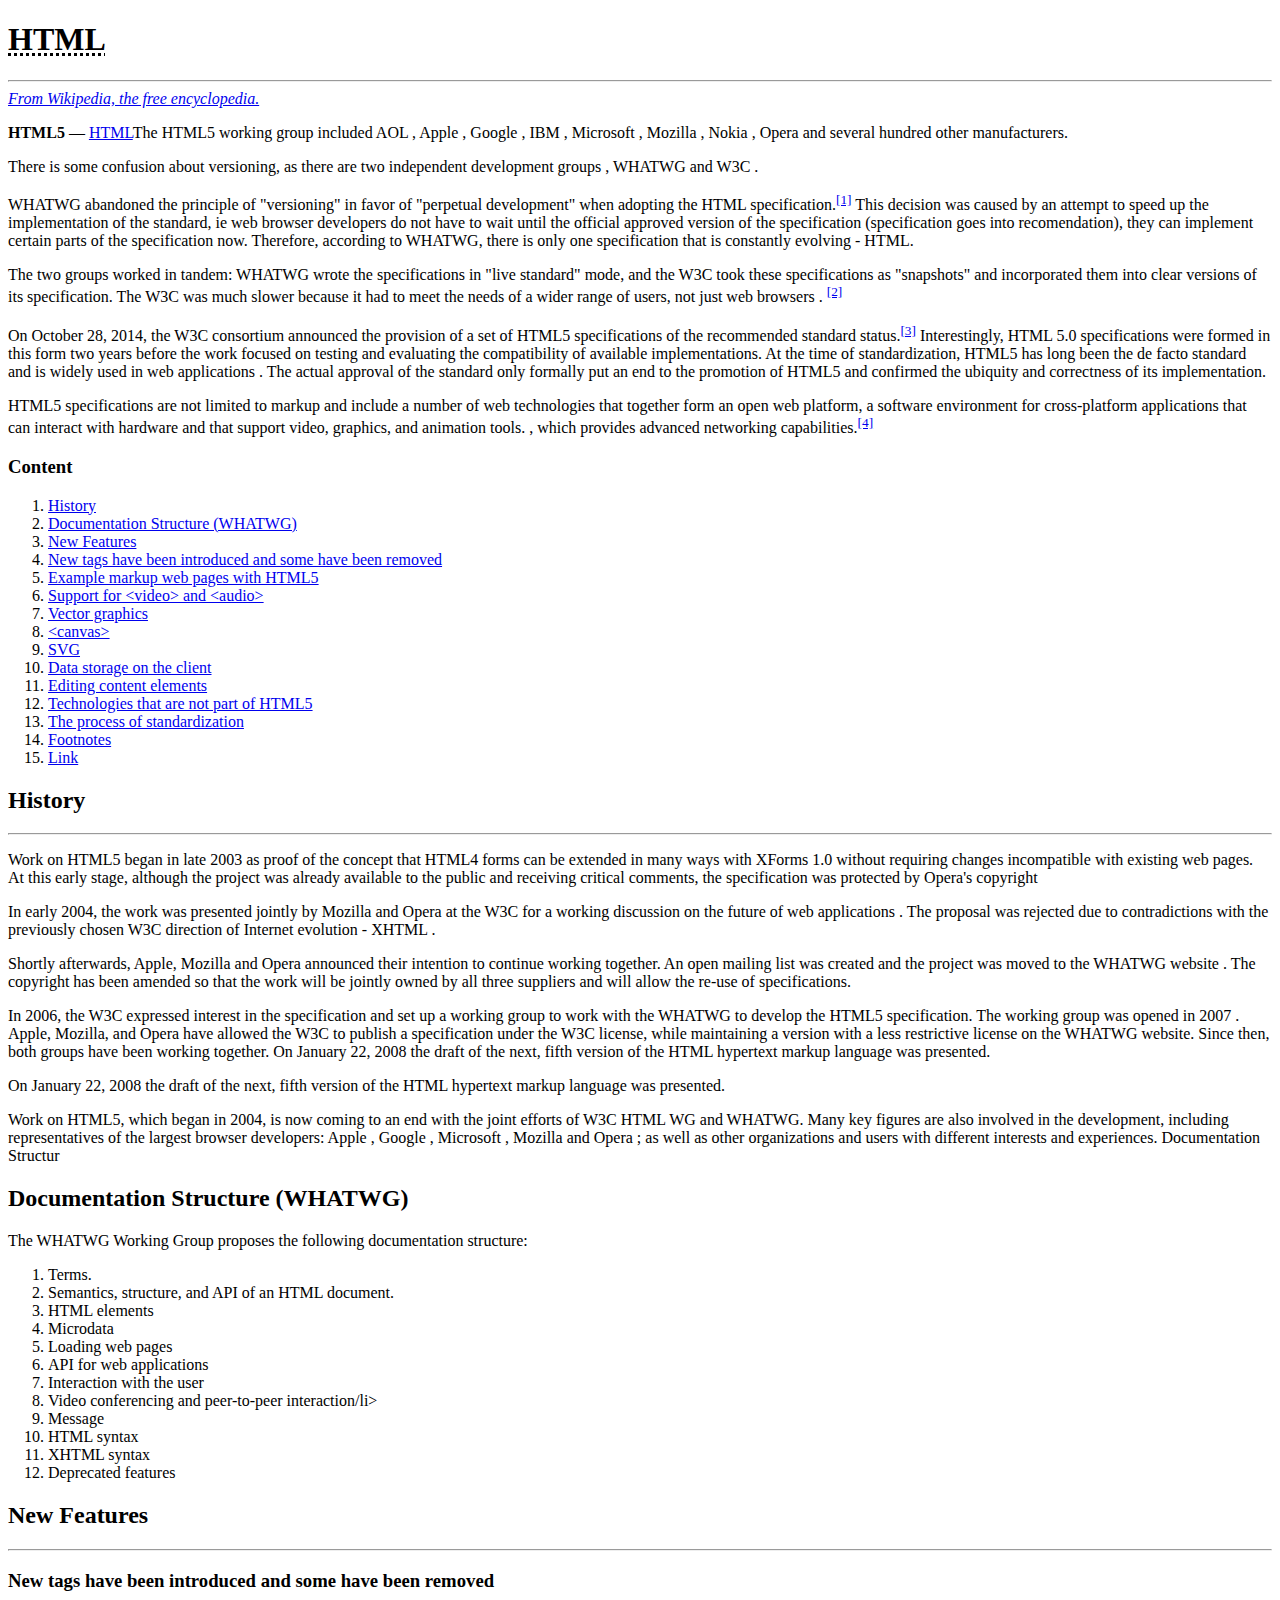
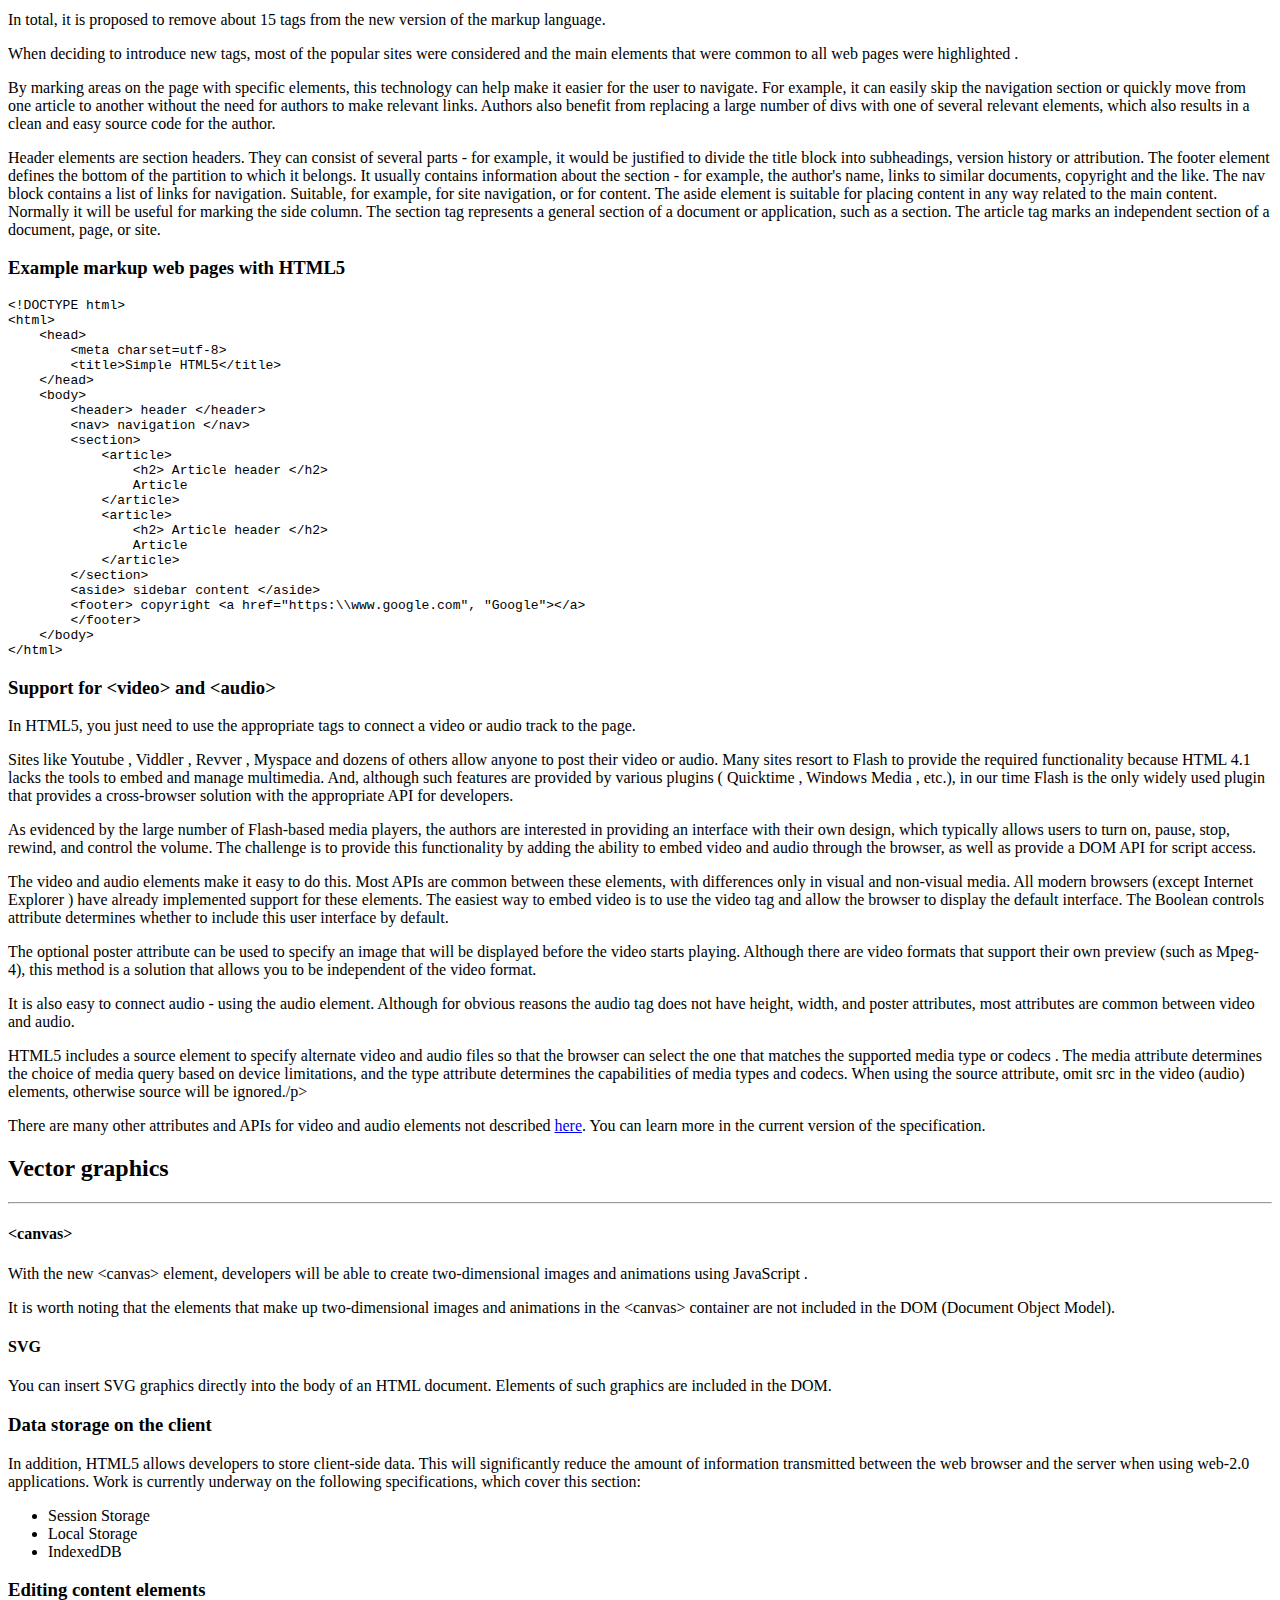
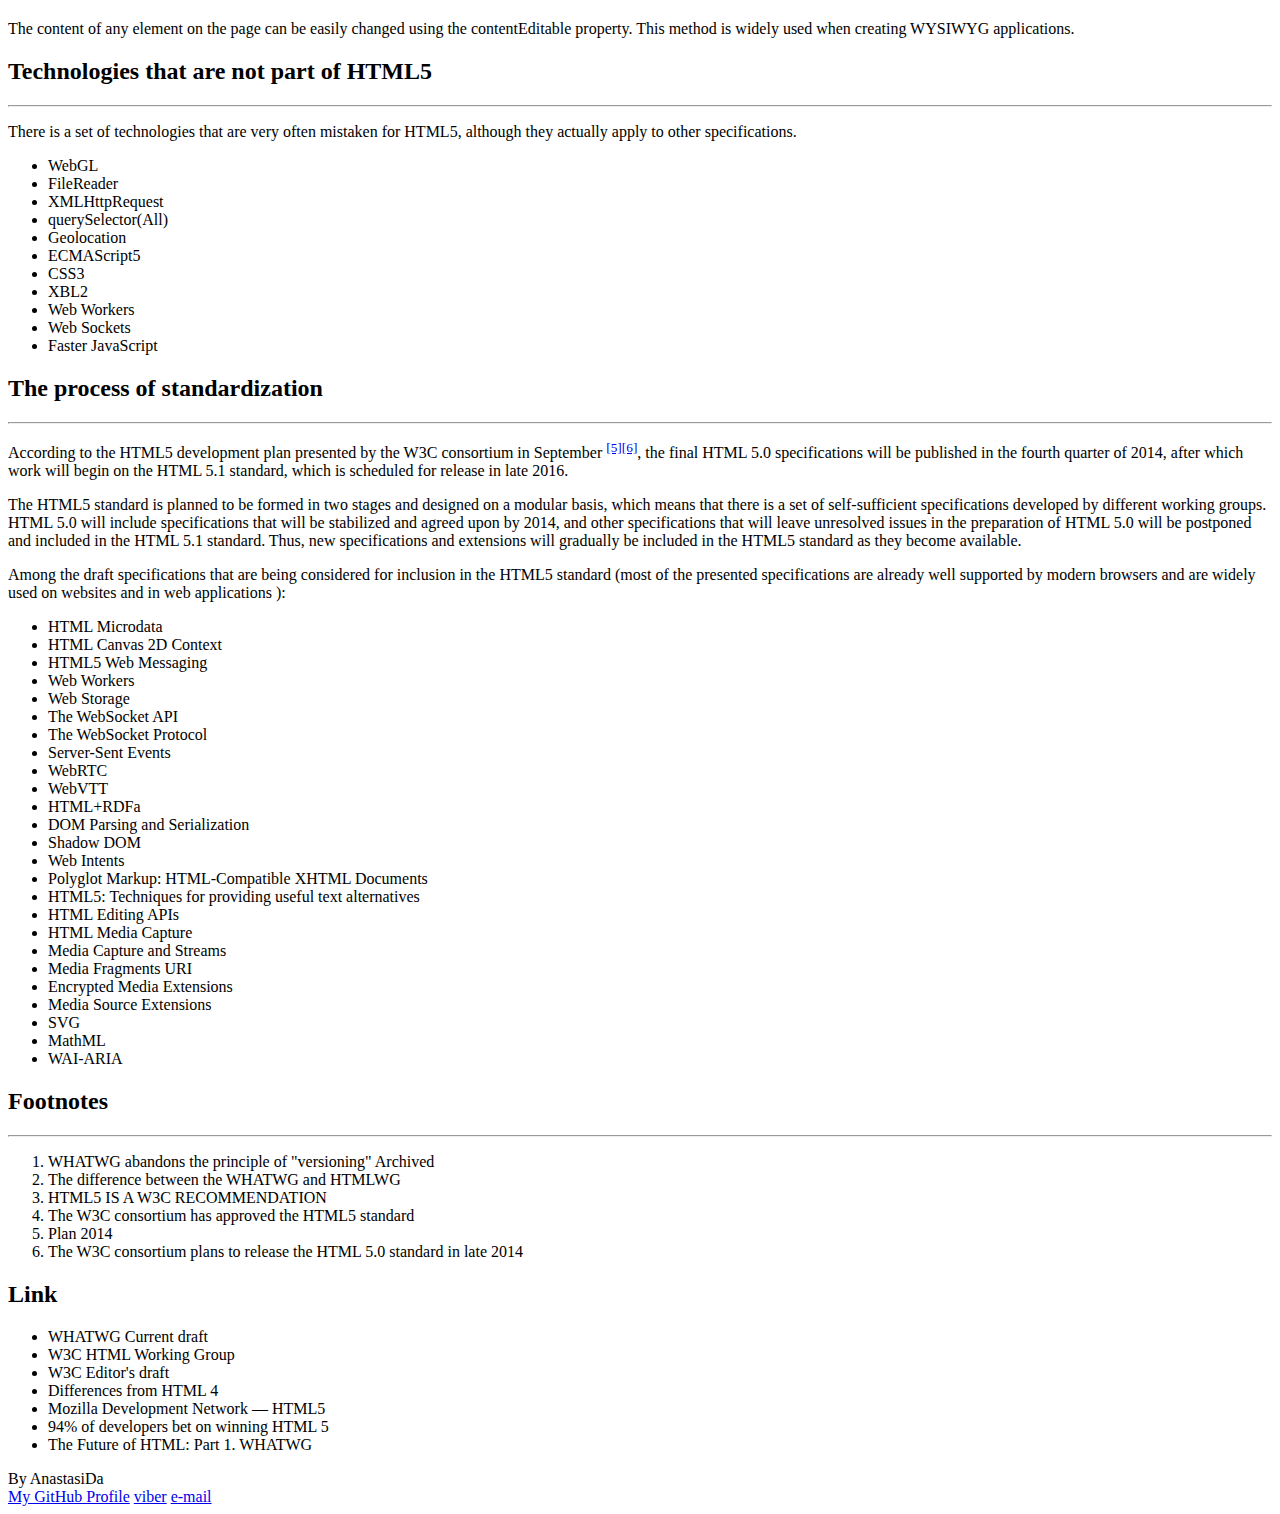
<file: HTML Pojects/Html5.html>
<!DOCTYPE html>
<html>
<head>
	<meta charset="utf-8">
	<title>HTML 5</title>
</head>
<body>
<header>
	<abbr title="HyperText Markup Language"><h1>HTML</h1></abbr>
	<hr/>
	<address><a href="https://uk.wikipedia.org/wiki/HTML5" title="
		click on the link to go to the source site.">From Wikipedia, the free encyclopedia.</a></address>
</header>
	<article>
		<p><strong>HTML5</strong> —  <a href="https://uk.wikipedia.org/wiki/HTML" title="the standard language for marking web pages on the Internet. A fast web page helps improve HTML (or XHTML). The HTML document will be processed by the browser and opened for viewing in the usual way for people.">HTML</a>The HTML5 working group included AOL , Apple , Google , IBM , Microsoft , Mozilla , Nokia , Opera and several hundred other manufacturers.</p>
		<p>There is some confusion about versioning, as there are two independent development groups  , WHATWG and W3C .</p>
		<p>WHATWG abandoned the principle of "versioning" in favor of "perpetual development" when adopting the HTML specification.<sup><a href="#_1">[1]</a></sup> This decision was caused by an attempt to speed up the implementation of the standard, ie web browser developers do not have to wait until the official approved version of the specification (specification goes into recomendation), they can implement certain parts of the specification now. Therefore, according to WHATWG, there is only one specification that is constantly evolving - HTML.</p>
		<p>The two groups worked in tandem: WHATWG wrote the specifications in "live standard" mode, and the W3C took these specifications as "snapshots" and incorporated them into clear versions of its specification. The W3C was much slower because it had to meet the needs of a wider range of users, not just web browsers . <sup><a href="#_2">[2]</a></sup></p>
		<p>On October 28, 2014, the W3C consortium announced the provision of a set of HTML5 specifications of the recommended standard status.<sup><a href="#_3">[3]</a></sup> Interestingly, HTML 5.0 specifications were formed in this form two years before the work focused on testing and evaluating the compatibility of available implementations. At the time of standardization, HTML5 has long been the de facto standard and is widely used in web applications . The actual approval of the standard only formally put an end to the promotion of HTML5 and confirmed the ubiquity and correctness of its implementation.</p>
		<p>HTML5 specifications are not limited to markup and include a number of web technologies that together form an open web platform, a software environment for cross-platform applications that can interact with hardware and that support video, graphics, and animation tools. , which provides advanced networking capabilities.<sup><a href="#_4">[4]</a></sup></p>
	</article>
	<nav>
		<h3>Content</h3>
		<ol>
			<li><a href="#1">History</a></li>
			<li><a href="#2">Documentation Structure (WHATWG)</a></li>
			<li><a href="#3">New Features</a></li>
			<li><a href="#3_1">New tags have been introduced and some have been removed </a></li>
			<li><a href="#3_2">Example markup web pages with HTML5</a></li>
			<li><a href="#3_3">Support for &lt;video&gt; and &lt;audio&gt;</a></li>
			<li><a href="#3_4">Vector graphics</a></li>
			<li><a href="#3_4_1">&lt;canvas&gt;</a></li>
			<li><a href="#3_4_2">SVG</a></li>
			<li><a href="#3_5">Data storage on the client</a></li>
			<li><a href="#3_6">Editing content elements</a></li>
			<li><a href="#4">Technologies that are not part of HTML5 </a></li>
			<li><a href="#5">The process of standardization</a></li>
			<li><a href="#6">Footnotes</a></li>
			<li><a href="#7">Link</a></li>
		</ol>
	</nav>
<main>
	<section id="1">
		<h2>History</h2>
		<hr/>
		<article>
<p>Work on HTML5 began in late 2003 as proof of the concept that HTML4 forms can be extended in many ways with XForms 1.0 without requiring changes incompatible with existing web pages. At this early stage, although the project was already available to the public and receiving critical comments, the specification was protected by Opera's copyright</p>

<p>In early 2004, the work was presented jointly by Mozilla and Opera at the W3C for a working discussion on the future of web applications . The proposal was rejected due to contradictions with the previously chosen W3C direction of Internet evolution - XHTML .</p>

<p>Shortly afterwards, Apple, Mozilla and Opera announced their intention to continue working together. An open mailing list was created and the project was moved to the WHATWG website . The copyright has been amended so that the work will be jointly owned by all three suppliers and will allow the re-use of specifications.</p>

<p>In 2006, the W3C expressed interest in the specification and set up a working group to work with the WHATWG to develop the HTML5 specification. The working group was opened in 2007 . Apple, Mozilla, and Opera have allowed the W3C to publish a specification under the W3C license, while maintaining a version with a less restrictive license on the WHATWG website. Since then, both groups have been working together.

	On January 22, 2008 the draft of the next, fifth version of the HTML hypertext markup language was presented.</p>

<p>On January 22, 2008 the draft of the next, fifth version of the HTML hypertext markup language was presented.</p>

<p>Work on HTML5, which began in 2004, is now coming to an end with the joint efforts of W3C HTML WG and WHATWG. Many key figures are also involved in the development, including representatives of the largest browser developers: Apple , Google , Microsoft , Mozilla and Opera ; as well as other organizations and users with different interests and experiences.

	Documentation Structur</p>
		</article>
	</section>
	<section id="2">
		<h2>Documentation Structure (WHATWG)</h2>
		<article>
			<p>The WHATWG Working Group proposes the following documentation structure:</p>
			<ol>
				<li>Terms.</li>
				<li>Semantics, structure, and API of an HTML document.</li>
				<li>HTML elements</li>
				<li>Microdata</li>
				<li>Loading web pages</li>
				<li>API for web applications</li>
				<li>Interaction with the user</li>
				<li>Video conferencing and peer-to-peer interaction/li>
				<li>Message</li>
				<li>HTML syntax</li>
				<li>XHTML syntax</li>
				<li>Deprecated features</li>
			</ol>
		</article>
	</section>
	<section id="3">
		<h2>New Features</h2>
		<hr/>
		<article id="3_1">
<h3>New tags have been introduced and some have been removed</h3>
<p>In total, it is proposed to remove about 15 tags from the new version of the markup language.</p>

<p>When deciding to introduce new tags, most of the popular sites were considered and the main elements that were common to all web pages were highlighted .</p>

<p>By marking areas on the page with specific elements, this technology can help make it easier for the user to navigate. For example, it can easily skip the navigation section or quickly move from one article to another without the need for authors to make relevant links. Authors also benefit from replacing a large number of divs with one of several relevant elements, which also results in a clean and easy source code for the author.</p>

<p>Header elements are section headers. They can consist of several parts - for example, it would be justified to divide the title block into subheadings, version history or attribution. The footer element defines the bottom of the partition to which it belongs. It usually contains information about the section - for example, the author's name, links to similar documents, copyright and the like. The nav block contains a list of links for navigation. Suitable, for example, for site navigation, or for content. The aside element is suitable for placing content in any way related to the main content. Normally it will be useful for marking the side column. The section tag represents a general section of a document or application, such as a section. The article tag marks an independent section of a document, page, or site.</p>
		</article>
		<article id="3_2">
			<h3>Example markup web pages with HTML5 </h3>
			
<pre>&lt;!DOCTYPE html&gt;
&lt;html&gt;
    &lt;head&gt;
        &lt;meta charset=utf-8&gt;
        &lt;title>Simple HTML5&lt;/title&gt;
    &lt;/head&gt;
    &lt;body&gt;
        &lt;header&gt; header &lt;/header&gt;
        &lt;nav&gt; navigation &lt;/nav&gt;
        &lt;section&gt;
            &lt;article&gt;
                &lt;h2&gt; Article header &lt;/h2&gt;
                Article
            &lt;/article&gt;
            &lt;article&gt;
                &lt;h2> Article header &lt;/h2>
                Article
            &lt;/article&gt;
        &lt;/section&gt;
        &lt;aside&gt; sidebar content &lt;/aside&gt;
        &lt;footer&gt; copyright &lt;a href="https:\\www.google.com", "Google">&lt;/a&gt;
        &lt;/footer&gt;
    &lt;/body&gt;
&lt;/html&gt;</pre>
		</article>
		<article id="3_3">
			<h3>Support for &lt;video&gt; and &lt;audio&gt;</h3>
<p>In HTML5, you just need to use the appropriate tags to connect a video or audio track to the page.</p>

<p>Sites like Youtube , Viddler , Revver , Myspace and dozens of others allow anyone to post their video or audio. Many sites resort to Flash to provide the required functionality because HTML 4.1 lacks the tools to embed and manage multimedia. And, although such features are provided by various plugins ( Quicktime , Windows Media , etc.), in our time Flash is the only widely used plugin that provides a cross-browser solution with the appropriate API for developers.</p>

<p>As evidenced by the large number of Flash-based media players, the authors are interested in providing an interface with their own design, which typically allows users to turn on, pause, stop, rewind, and control the volume. The challenge is to provide this functionality by adding the ability to embed video and audio through the browser, as well as provide a DOM API for script access.</p>

<p>The video and audio elements make it easy to do this. Most APIs are common between these elements, with differences only in visual and non-visual media. All modern browsers (except Internet Explorer ) have already implemented support for these elements. The easiest way to embed video is to use the video tag and allow the browser to display the default interface. The Boolean controls attribute determines whether to include this user interface by default.</p>

<p>The optional poster attribute can be used to specify an image that will be displayed before the video starts playing. Although there are video formats that support their own preview (such as Mpeg-4), this method is a solution that allows you to be independent of the video format.</p>

<p>It is also easy to connect audio - using the audio element. Although for obvious reasons the audio tag does not have height, width, and poster attributes, most attributes are common between video and audio.</p>

<p>HTML5 includes a source element to specify alternate video and audio files so that the browser can select the one that matches the supported media type or codecs . The media attribute determines the choice of media query based on device limitations, and the type attribute determines the capabilities of media types and codecs. When using the source attribute, omit src in the video (audio) elements, otherwise source will be ignored./p>

<p>There are many other attributes and APIs for video and audio elements not described <a href="#">here</a>. You can learn more in the current version of the specification.</p>
		</article>
	</section>
	<section id="3_4">
		<h2>Vector graphics</h2>
		<hr/>
		<article>
			<h4 id="3_4_1">&lt;canvas&gt;</h4>
			<p>With the new &lt;canvas&gt;  element, developers will be able to create two-dimensional images and animations using JavaScript .</p>
			<p>It is worth noting that the elements that make up two-dimensional images and animations in the  &lt;canvas&gt; container are not included in the DOM (Document Object Model).</p>
			<h4 id="3_4_2">SVG</h4>
			<p>You can insert SVG graphics directly into the body of an HTML document. Elements of such graphics are included in the DOM.</p>
		</article>
	</section>
	<section id="3_5">
		<h3>Data storage on the client </h3>
		<article>
			<p>In addition, HTML5 allows developers to store client-side data. This will significantly reduce the amount of information transmitted between the web browser and the server when using web-2.0 applications. Work is currently underway on the following specifications, which cover this section:</p>
			<ul>
				<li>Session Storage</li>
				<li>Local Storage</li>
				<li>IndexedDB</li>
			</ul>
		</article>
		<article id="3_5">
			<h3>Editing content elements</h3>
			<p>The content of any element on the page can be easily changed using the contentEditable property. This method is widely used when creating WYSIWYG applications.</p>
		</article>
	</section>
	<section id="4">
		<h2>Technologies that are not part of HTML5 </h2>
		<hr/>
		<article>
			<p>There is a set of technologies that are very often mistaken for HTML5, although they actually apply to other specifications.</p>
				<ul>
					<li>WebGL</li>
					<li>FileReader</li>
					<li>XMLHttpRequest</li>
					<li>querySelector(All)</li>
					<li>Geolocation</li>
					<li>ECMAScript5</li>
					<li>CSS3</li>
					<li>XBL2</li>
					<li>Web Workers</li>
					<li>Web Sockets</li>
					<li>Faster JavaScript</li>
				</ul>
		</article>
	</section>
	<section id="5">
		<h2>The process of standardization</h2>
		<hr/>
		<article>
<p>According to the HTML5 development plan presented by the W3C consortium in September <sup><a href="#_5">[5]</a></sup><sup><a href="#_6">[6]</a></sup>, the final HTML 5.0 specifications will be published in the fourth quarter of 2014, after which work will begin on the HTML 5.1 standard, which is scheduled for release in late 2016.</p>

<p>The HTML5 standard is planned to be formed in two stages and designed on a modular basis, which means that there is a set of self-sufficient specifications developed by different working groups. HTML 5.0 will include specifications that will be stabilized and agreed upon by 2014, and other specifications that will leave unresolved issues in the preparation of HTML 5.0 will be postponed and included in the HTML 5.1 standard. Thus, new specifications and extensions will gradually be included in the HTML5 standard as they become available.</p>

<p>Among the draft specifications that are being considered for inclusion in the HTML5 standard (most of the presented specifications are already well supported by modern browsers and are widely used on websites and in web applications ):</p>
<ul>
	<li>HTML Microdata</li>
	<li>HTML Canvas 2D Context</li>
	<li>HTML5 Web Messaging</li>
	<li>Web Workers</li>
	<li>Web Storage</li>
	<li>The WebSocket API</li>
	<li>The WebSocket Protocol</li>
	<li>Server-Sent Events</li>
	<li>WebRTC</li>
	<li>WebVTT</li>
	<li>HTML+RDFa</li>
	<li>DOM Parsing and Serialization</li>
	<li>Shadow DOM</li>
	<li>Web Intents</li>
	<li>Polyglot Markup: HTML-Compatible XHTML Documents</li>
	<li>HTML5: Techniques for providing useful text alternatives</li>
	<li>HTML Editing APIs</li>
	<li>HTML Media Capture</li>
	<li>Media Capture and Streams</li>
	<li>Media Fragments URI</li>
	<li>Encrypted Media Extensions</li>
	<li>Media Source Extensions</li>
	<li>SVG</li>
	<li>MathML</li>
	<li>WAI-ARIA</li>
</ul>
		</article>
	</section>
	<section id="6">
		<h2>Footnotes </h2>
		<hr/>
		<ol>
		<li id="_1">WHATWG abandons the principle of "versioning" Archived</li>
 		<li id="_2">The difference between the WHATWG and HTMLWG</li>
 		<li id="_3">HTML5 IS A W3C RECOMMENDATION</li>
 		<li id="_4">The W3C consortium has approved the HTML5 standard</li>
 		<li id="_4">Plan 2014</li>
 		<li id="_6">The W3C consortium plans to release the HTML 5.0 standard in late 2014</li>
 		</ol>
	</section>
	<section id="7">
		<h2>Link </h2>
		<ul>
<li>WHATWG Current draft</li>
<li>W3C HTML Working Group</li>
<li>W3C Editor's draft</li>
<li>Differences from HTML 4</li>
<li>Mozilla Development Network — HTML5</li>
<li>94% of developers bet on winning HTML 5</li>
<li>The Future of HTML: Part 1. WHATWG</li>
		</ul>
	</section>
</main>
	<footer>
		<span>By AnastasiDa</span> 
		<nav>
			<a href="https://github.com/AnastasiiaSorina">My GitHub Profile</a>
			<a href="tel:+380930006922">viber</a>
			<a href="mailto:anastasiiasorina@gmail.com">e-mail</a>
		</nav>
	</footer>
</body>
</html>
</file>
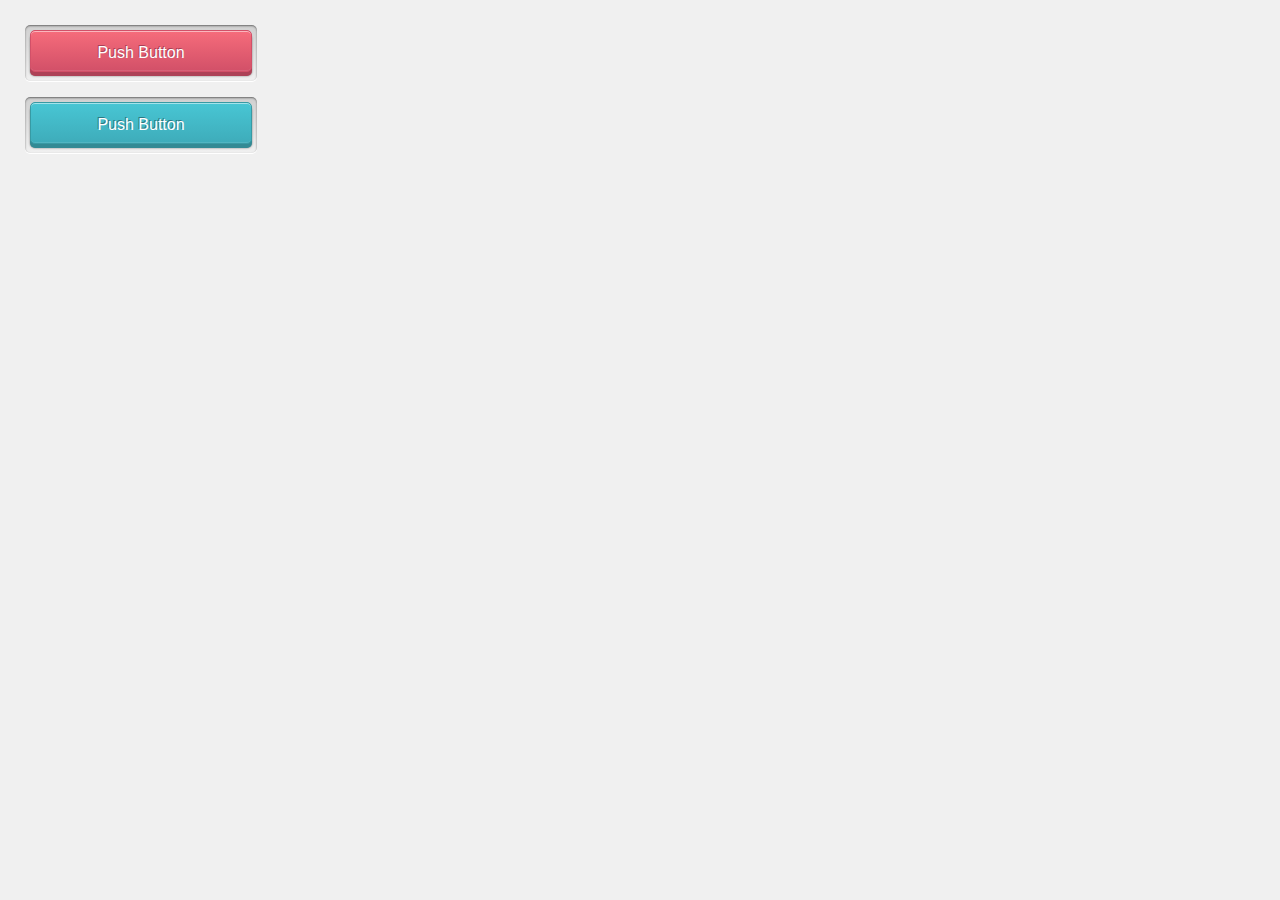
<file: HTML-CSS Pojects/button/mainButton1.html>
<!DOCTYPE html>
<html>
<head>
	<title>Button</title>
	<link rel="stylesheet" type="text/css" href="mainButton1.css"> 
</head>
<body>
	<a href="#" class="red push_button">Push Button</a>
	<a href="#" class="blue push_button">Push Button</a>
</body>
</html>
</file>
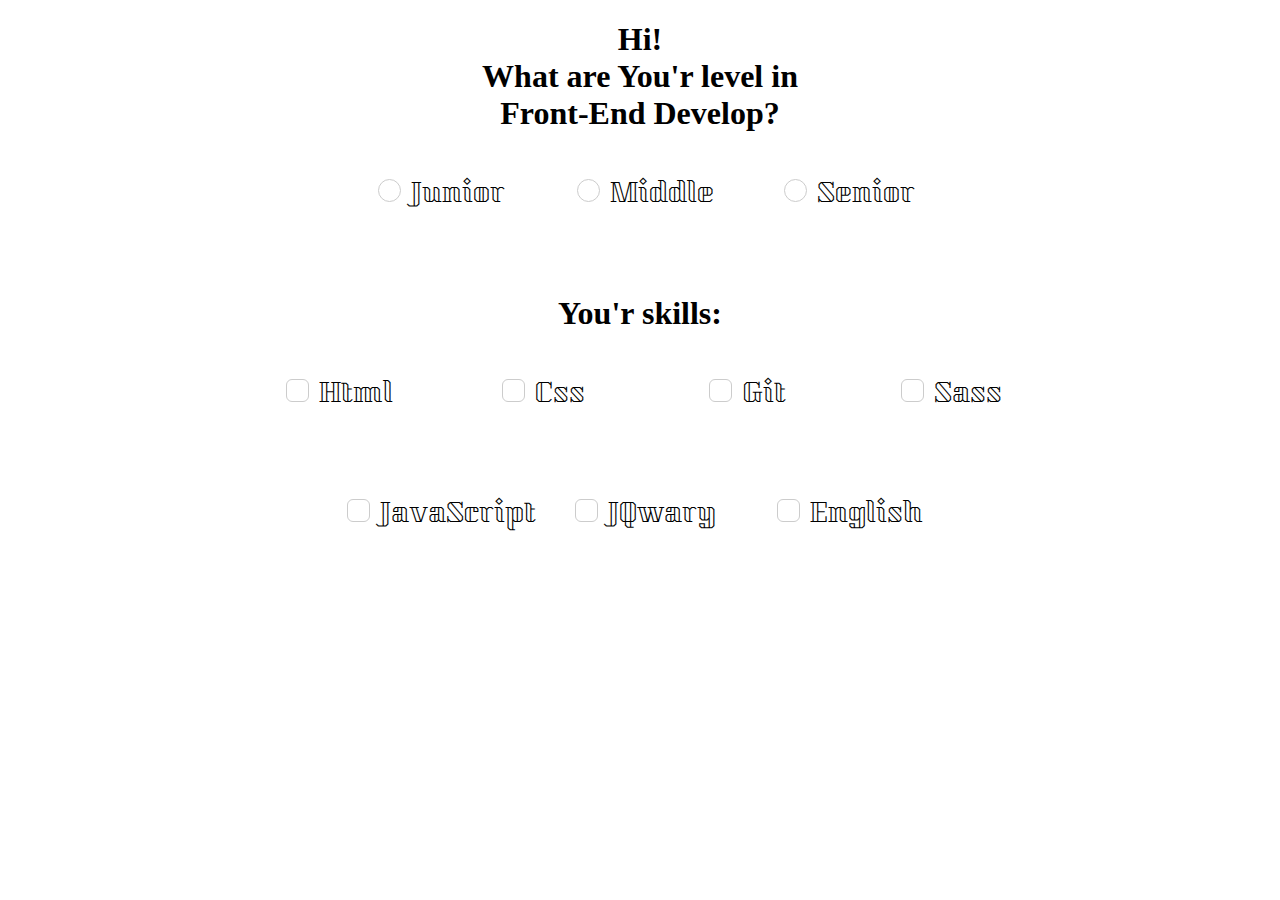
<file: HTML-CSS Pojects/checkbox/checkbox.html>
<!DOCTYPE html>
<html>
<head>
	<title>Checkbox</title>
	<link rel="stylesheet" type="text/css" href="checkbox.css">
</head>
<body>
	<header>
	</header>
	<main>
		<form>
			<H1>Hi!<br/> What are You'r level in <br/> Front-End Develop?</H1>
			<label><input type="radio" name="level" /><i></i>Junior</label>
			<label><input type="radio" name="level" /><i></i>Middle</label>
			<label><input type="radio" name="level" /><i></i>Senior</label>

			<h1>You'r skills:</h1>
			<label><input type="checkbox" name="" /><i></i>Html</label>
			<label><input type="checkbox" name="" /><i></i>Css</label>
			<label><input type="checkbox" name="" /><i></i>Git</label>
			<label><input type="checkbox" name="" /><i></i>Sass</label>
			<label><input type="checkbox" name="" /><i></i>JavaScript</label>
			<label><input type="checkbox" name="" /><i></i>JQwary</label>
			<label><input type="checkbox" name="" /><i></i>English</label>
	</main>
</body>
</html>
</file>
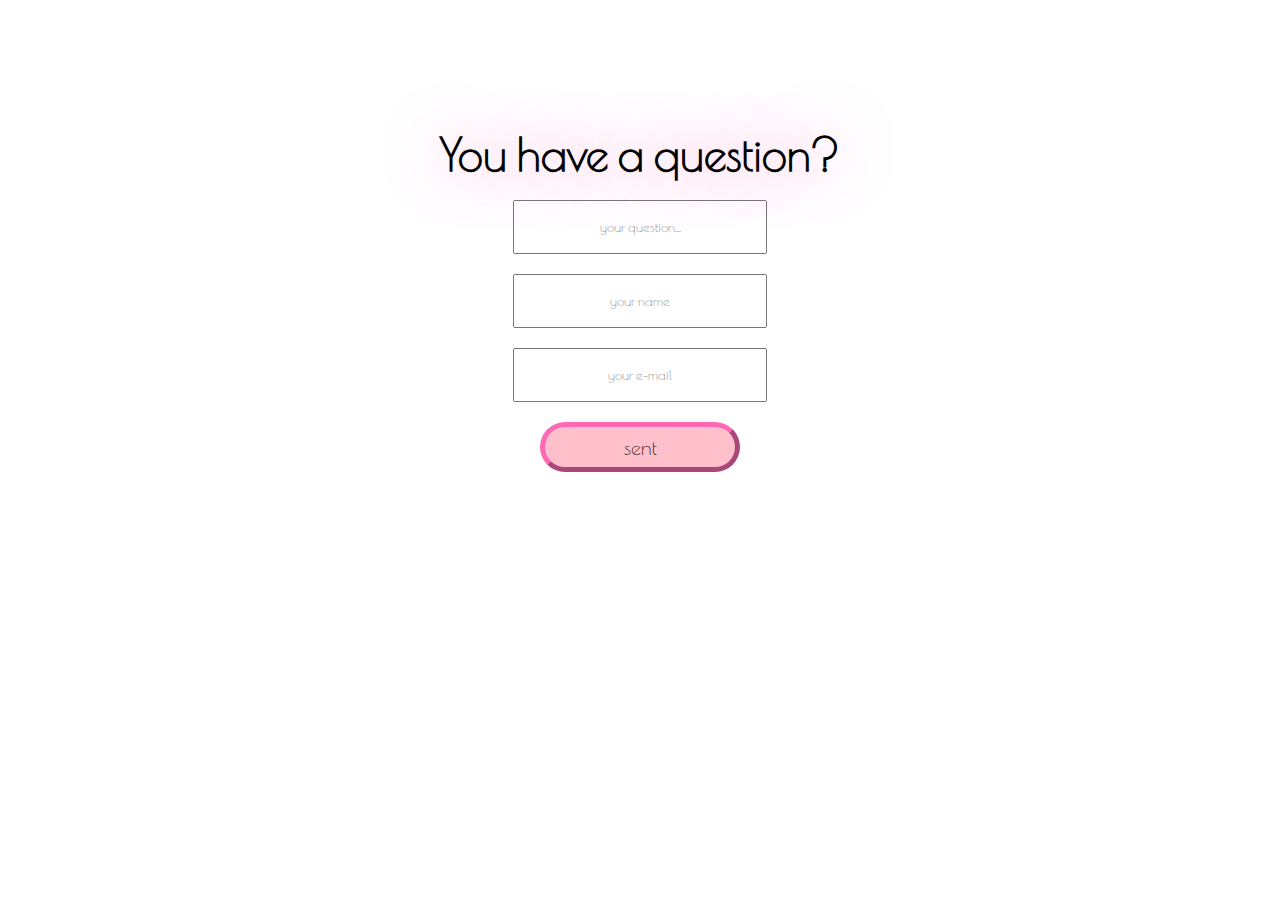
<file: HTML-CSS Pojects/form/form.html>
<!DOCTYPE html>
<html>
<head>
	<title>Form: "You have a question?"</title>
	<link rel="stylesheet" type="text/css" href="form.css"> 
</head>
<body>
	<header></header>
	<main>

		<form name="feedback" action="mailto:anastasiiasorina@gmail.com" enctype="text/plain">
			<h1>You have a question?</h1>
			<input required type="text" placeholder="your question..." name="your_question">
			<input required type="text"  placeholder="your name" name="your_name" title="sent">
			<input required type="email" placeholder="your e-mail" name="your_mail">
			<input  type="submit" value="sent" name="write">
			
		</form>
	</main>
	<footer></footer>

</body>
</html>
</file>
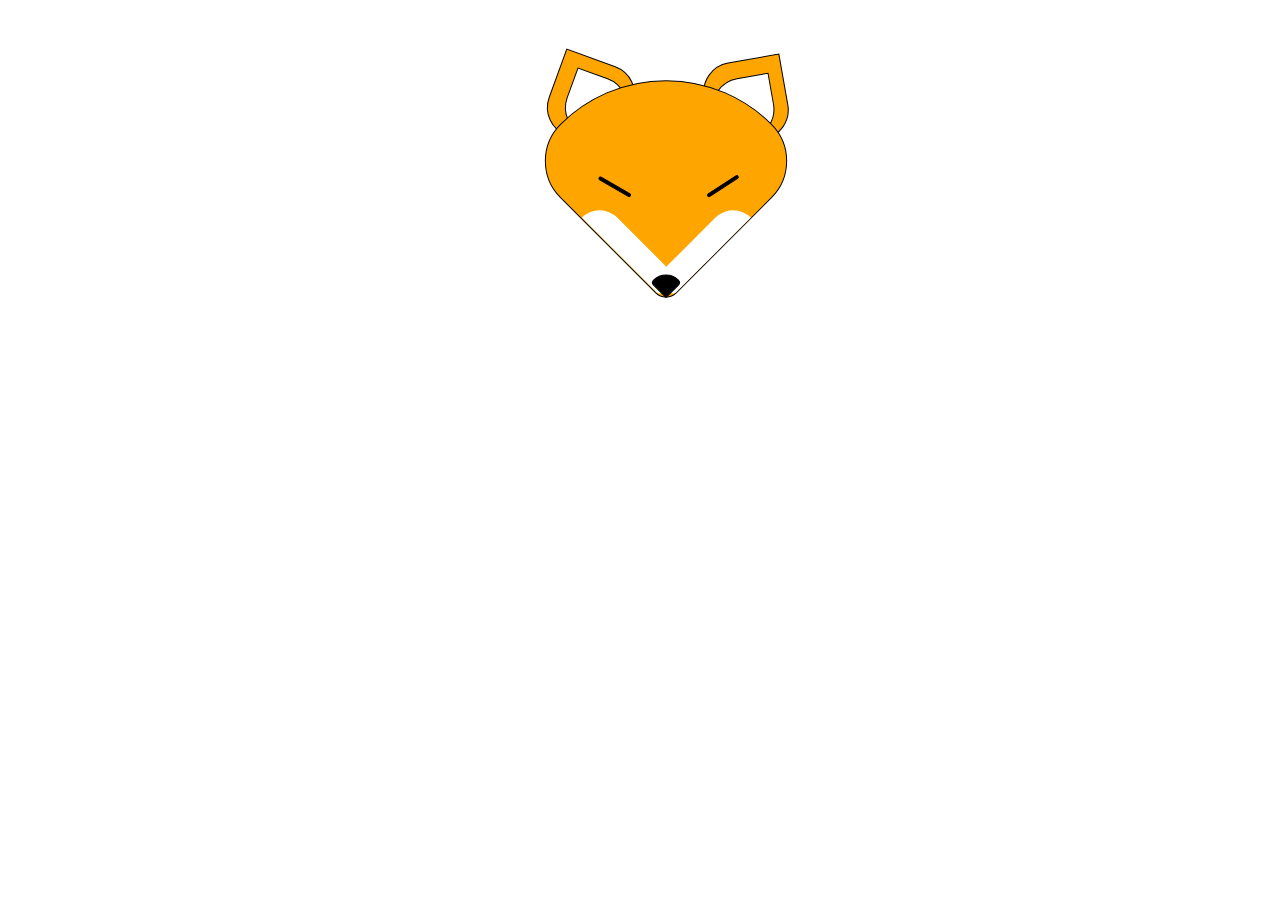
<file: HTML-CSS Pojects/fox/Fox.html>
﻿<!DOCTYPE html>

<html lang="en" xmlns="http://www.w3.org/1999/xhtml">
<head>
    <meta charset="utf-8" />
    <link rel="stylesheet" type="text/css" href="fox.css"/>
    <title>Fox</title>
</head>
<body>
	<main>
	<div class="ear ear1">
		<div class="ear ear1 little_ear little_ear1"></div>
	</div>
    <div class="ear ear2">
    	<div class="ear ear2 little_ear little_ear2"></div>
    </div>
    <div class="head"> 
    	<div class=" eye eye1"></div> 
    	<div class="eye eye2"></div>
    	<div class="cheek cheek1"></div>
		<div class="cheek cheek2"></div>
		<div class="nose"></div> 	
    </div>
	</main>
</body>
</html>
</file>
<file: HTML-CSS Pojects/button/mainButton1.css>
html {
	background: #f0f0f0;
}

body {
	margin: 0 auto;
	height: 300px;
}

.push_button {
	position: relative;
	width:220px;
	height:40px;
	text-align:center;
	color:#FFF;
	text-decoration:none;
	line-height:43px;
	font-family:'Oswald', Helvetica;
	display: block;
	margin: 30px;
}

.push_button:before {
	background:#f0f0f0;
	background-image:-webkit-gradient(linear, 0% 0%, 0% 100%, from(#D0D0D0), to(#f0f0f0));
	
	-webkit-border-radius:5px;
	-moz-border-radius:5px;
	border-radius:5px;
	
	-webkit-box-shadow:0 1px 2px rgba(0, 0, 0, .5) inset, 0 1px 0 #FFF; 
	-moz-box-shadow:0 1px 2px rgba(0, 0, 0, .5) inset, 0 1px 0 #FFF; 
	box-shadow:0 1px 2px rgba(0, 0, 0, .5) inset, 0 1px 0 #FFF;
	
	position: absolute;
	content: "";
	left: -6px; right: -6px;
	top: -6px; bottom: -10px;
	z-index: -1;
}

.push_button:active {
	-webkit-box-shadow: 0 1px 0 rgba(255, 255, 255, .5) inset, 0 -1px 0 rgba(255, 255, 255, .1) inset;
	top:5px;
}

.push_button:active:before {
	top: -11px;
	bottom: -5px;
	content: "";
}

.red {
	text-shadow:-1px -1px 0 #A84155;
	background: #D25068;
	border:1px solid #D25068;
	
	background-image:-webkit-linear-gradient(top, #F66C7B, #D25068);
	background-image:-moz-linear-gradient(top, #F66C7B, #D25068);
	background-image:-ms-linear-gradient(top, #F66C7B, #D25068);
	background-image:-o-linear-gradient(top, #F66C7B, #D25068);
	background-image:linear-gradient(to bottom, #F66C7B, #D25068);
	
	-webkit-border-radius:5px;
	-moz-border-radius:5px;
	border-radius:5px;
	
	-webkit-box-shadow:0 1px 0 rgba(255, 255, 255, .5) inset, 0 -1px 0 rgba(255, 255, 255, .1) inset, 0 4px 0 #AD4257, 0 4px 2px rgba(0, 0, 0, .5);
	-moz-box-shadow:0 1px 0 rgba(255, 255, 255, .5) inset, 0 -1px 0 rgba(255, 255, 255, .1) inset, 0 4px 0 #AD4257, 0 4px 2px rgba(0, 0, 0, .5);
	box-shadow:0 1px 0 rgba(255, 255, 255, .5) inset, 0 -1px 0 rgba(255, 255, 255, .1) inset, 0 4px 0 #AD4257, 0 4px 2px rgba(0, 0, 0, .5);
}

.red:hover {
	background: #F66C7B;
	background-image:-webkit-linear-gradient(top, #D25068, #F66C7B);
	background-image:-moz-linear-gradient(top, #D25068, #F66C7B);
	background-image:-ms-linear-gradient(top, #D25068, #F66C7B);
	background-image:-o-linear-gradient(top, #D25068, #F66C7B);
	background-image:linear-gradient(top, #D25068, #F66C7B);
}


.blue {
	text-shadow:-1px -1px 0 #2C7982;
	background: #3EACBA;
	border:1px solid #379AA4;
	background-image:-webkit-linear-gradient(top, #48C6D4, #3EACBA);
	background-image:-moz-linear-gradient(top, #48C6D4, #3EACBA);
	background-image:-ms-linear-gradient(top, #48C6D4, #3EACBA);
	background-image:-o-linear-gradient(top, #48C6D4, #3EACBA);
	background-image:linear-gradient(top, #48C6D4, #3EACBA);
	
	-webkit-border-radius:5px;
	-moz-border-radius:5px;
	border-radius:5px;
	
	-webkit-box-shadow:0 1px 0 rgba(255, 255, 255, .5) inset, 0 -1px 0 rgba(255, 255, 255, .1) inset, 0 4px 0 #338A94, 0 4px 2px rgba(0, 0, 0, .5);
	-moz-box-shadow:0 1px 0 rgba(255, 255, 255, .5) inset, 0 -1px 0 rgba(255, 255, 255, .1) inset, 0 4px 0 #338A94, 0 4px 2px rgba(0, 0, 0, .5);
	box-shadow:0 1px 0 rgba(255, 255, 255, .5) inset, 0 -1px 0 rgba(255, 255, 255, .1) inset, 0 4px 0 #338A94, 0 4px 2px rgba(0, 0, 0, .5);
}

.blue:hover {
	background: #48C6D4;
	background-image:-webkit-linear-gradient(top, #3EACBA, #48C6D4);
	background-image:-moz-linear-gradient(top, #3EACBA, #48C6D4);
	background-image:-ms-linear-gradient(top, #3EACBA, #48C6D4);
	background-image:-o-linear-gradient(top, #3EACBA, #48C6D4);
	background-image:linear-gradient(top, #3EACBA, #48C6D4);
}
</file>
<file: HTML-CSS Pojects/checkbox/checkbox.css>
@import url('https://fonts.googleapis.com/css?family=Kumar+One+Outline|Spicy+Rice');
@import url('https://fonts.googleapis.com/css?family=Kumar+One+Outline|Spicy+Rice|Titillium+Web');
main{

}

h1 h2{
	text-align: center;
	font-family: 'Titillium Web', sans-serif;
}

form{
	margin:auto;
	width: 80%;
	text-align: center;

}

label{
	display: inline-block;
	width: 200px;
	height: 100px; 
	text-align: center;
	margin-top: 20px;
	font-size:25px;
	font-family: 'Kumar One Outline', cursive;
}

input{
	display: none;
}

i{
	display: inline-block;
	width: 21px;
	height: 21px;
	border: 1px solid #ccc;
	position: relative;
	border-radius: 6px;
	margin: 0 10px;
}

input[type="radio"]+i{
	border-radius: 50%;
}

i:before{
	content: "";
	position: absolute;
	top: 3px;
	bottom: 3px;
	left: 3px;
	right: 3px;
	background: blue;
	border-radius: 50px;
	transform: scale(0);
	transition: .4s;
}

input:checked+i:before{
	transform: scale(1);

}
</file>
<file: HTML-CSS Pojects/form/form.css>
@import url('https://fonts.googleapis.com/css?family=Poiret+One');

*{
	margin: 0;
	padding: 0;
	text-align: center;
	font-family: "Poiret One", cursive;
}
h1{
	padding-top: 10%;
	font-size: 45px;
	text-shadow: 0 0 60px #FF69B4;
}

input[type="submit"]{
	color: black;
	width: 200px;
	height: 50px;
	border-radius: 50px; 
	border: 5px outset #FF69B4;
	background-color: pink;
	font-size: 20px; 
}
input[type="submit"]:hover{
	color: black;
	border: 5px inset #FF69B4;

}

input[type="submit"]:active{
	color: black;
	border: 5px ridge #f2cbea;
}
input:hover{
	box-shadow: 0 0 50px pink;
}
input:focus{
	border: 5px solid #FF69B4;
}
 input[type="mail"]:valid{
 	box-shadow: 0 0 50px red;
 }

input{
	display: block;
	margin: 20px auto;
	width: 250px;
	height: 50px;
	outline:none;
}
</file>
<file: HTML-CSS Pojects/fox/fox.css>
main{
	margin: auto;
	width: 230px;
	position: relative;
}
div{
    background: orange;
    border: 1px solid black;
}
.ear{
    height: 80px;
    width: 80px;
    z-index: -1;
    position: absolute;
 }
 .ear1{
 	margin-left: 25px;
 	transform: rotate(20deg);
 	border-radius: 0px 30px 10px 30px;
}
 .ear2{
 	margin-left: 180px;
 	transform: rotate(80deg);
 	border-radius: 0px 30px 10px 30px;
}
 .little_ear{
 	background: white;
 	height: 60px;
    width: 60px;
}
 .little_ear1{
    margin-top: 13px;
    transform: rotate(0);
    margin-left: 16px;
    margin-top: 13px;
 }
  .little_ear2{  
 	margin-left: 16px;
    margin-top: 13px;
    transform: rotate(0);
    border-radius: 0px 30px 10px 30px;
 }
 .head{
 	position: relative;
    height: 200px;
    width: 200px;
    border-radius: 200px 70px 20px 70px;
    transform: rotate(45deg);
    margin-left: 40px;
    margin-top: 60px;
    z-index: 2;
}

.eye{
	background: black;
	height: 35px;
	width: 2px;
	z-index: 2;
	border-radius: 5px;
	position: absolute;
}
.eye1{
	margin-left: 156px;
	margin-top: 59px;
	transform: rotate(12deg);
}
.eye2{
	margin-left: 80px;
	margin-top: 136px;
	transform: rotate(75deg);
}
.nose{
 	width: 20px;
	height: 20px;
	background: black; 
    border-radius: 50px 11px 5px 11px;
    margin-top: 175px;
    margin-left: 175px;
    position: absolute;
}
.cheek{
	height: 110px;
    width: 25px;
    background: white;
    border: none;
    position: absolute;
}
.cheek1{
    border-radius: 110px 0px 19px 75px;
    margin-left: 175px;
    margin-top: 80px;
}
.cheek2{
    transform: rotate(-90deg);
    border-radius: 0 110px 73px 19px;
    margin-left: 123px;
    margin-top: 132px
}
</file>
